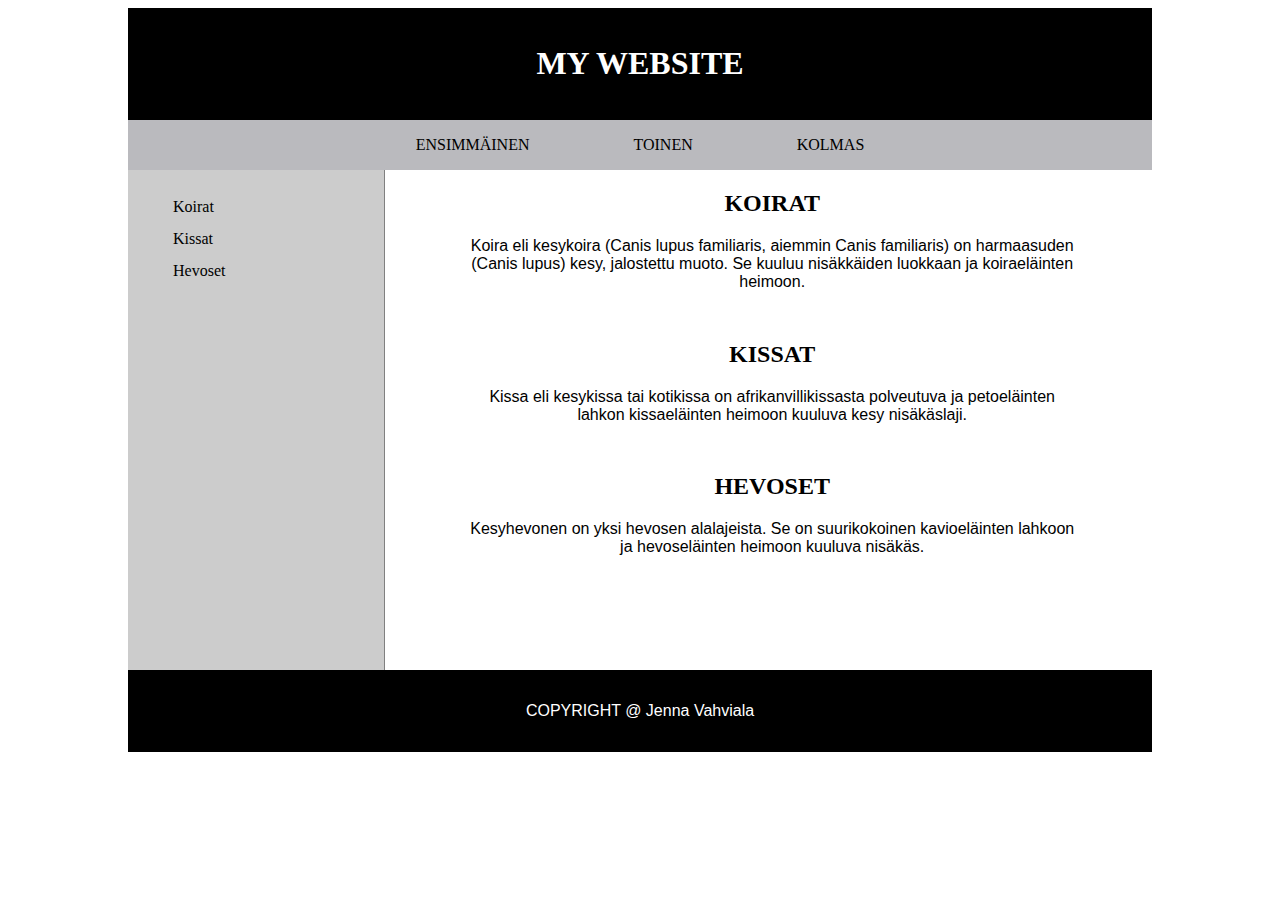
<file: WS06/third.html>
<!DOCTYPE html>
<html lang="fi">

    <head>
        <title>WS06</title>
        <link rel="stylesheet" href="./styles/styles.css">
        <meta charset="UTF-8">
        <meta name="viewport" content="width=device-width, initial-scale=1">
    </head>

    <body>
        <header>
            <h1>MY WEBSITE</h1>
        </header>

        <nav id="navi1">
            <a href="file:///C:/Users/jenna/Documents/Laurea/Verkkosivujen%20kehitt%C3%A4minen/verkkosivut%20treeni/WS06/index.html">ENSIMMÄINEN</a>
            <a href="file:///C:/Users/jenna/Documents/Laurea/Verkkosivujen%20kehitt%C3%A4minen/verkkosivut%20treeni/WS06/second.html">TOINEN</a>
            <a href="file:///C:/Users/jenna/Documents/Laurea/Verkkosivujen%20kehitt%C3%A4minen/verkkosivut%20treeni/WS06/third.html">KOLMAS</a>
        </nav>

        <section id="sektio">
            <div id="navi2">
                <ul>
                    <li><a href="https://fi.wikipedia.org/wiki/Koira" target="_blank">Koirat</a></li>
                    <li><a href="https://fi.wikipedia.org/wiki/Kissa" target="_blank">Kissat</a></li>
                    <li><a href="https://fi.wikipedia.org/wiki/Hevonen" target="_blank">Hevoset</a></li>
                </ul>
            </div>
        
            <div id="teksti">
                <h2>KOIRAT</h2>
                <p>Koira eli kesykoira (Canis lupus familiaris, aiemmin Canis familiaris) on harmaasuden (Canis lupus) kesy, jalostettu muoto.
                    Se kuuluu nisäkkäiden luokkaan ja koiraeläinten heimoon.</p>
                <h2>KISSAT</h2>
                <p>Kissa eli kesykissa tai kotikissa on afrikanvillikissasta polveutuva ja petoeläinten lahkon kissaeläinten heimoon kuuluva kesy
                    nisäkäslaji.</p>
                <h2>HEVOSET</h2>
                <p>Kesyhevonen on yksi hevosen alalajeista. Se on suurikokoinen kavioeläinten lahkoon ja hevoseläinten heimoon kuuluva nisäkäs.</p>
            </div>
        </section>
    

        <footer>
            <p id="alas">COPYRIGHT @ Jenna Vahviala</p>
        </footer>
        
    </body>

</html>
</file>
<file: WS06/styles/styles.css>
body {
    background-color: white;
    width: 80%;
    margin-left: auto;
    margin-right: auto;
}

header,
footer {
  padding: 1em;
  color: white;
  background-color: #000000;
  clear: left;
  text-align: center;
}

h1 {
  text-align: center;
}

h2 {
  text-align: center;
}

p {
  position: relative;
  text-align: center;
  font-family: Arial, sans-serif;
}

#navi2 {
  float: left;
  width: 25%;
  background: #ccc;
  border-right: 1px solid gray;
  height: 500px;
  padding: 0px;
}

#navi2 a {
  text-decoration: none;
  margin: 20px;
  padding: 20px;
  line-height: 2;
}

#teksti {
  width: 60%;
  text-align: center;
  margin-left: 80px;
}

#teksti p {
  padding-bottom: 30px;
}

#sektio {
  display: flex;
}

a:link {
  color: #000000;
}
a:visited {
  color: #000000;
}

a:hover {
  color: red;
}
a:active {
  color: #000000;
}

ul {
  list-style-type: none;
  padding: 5px;
}

#navi1 {
    max-width: 100%;
    background-color: #bababe;
    margin: 0;
    padding: 1em;
    text-align: center;
  }

#navi1 a {
    padding: 50px;
    text-decoration: none;
}

#moti {
  width: 50%;
  margin: 30px;
  
}

#text {
  width: 50%;
}

.kasa {
  display: flex;
}

figure, label, progress {
  display: block;
  margin-left: auto;
  margin-right: auto;
  width: 40%;
}

.kuvakollaasi {
  display: flex;
  margin-left: 17%;
  margin-bottom: 2%;
  padding-top: 30px;
}

.kuvakollaasi2 {
  display: flex;
  margin-left: 17%;
  margin-bottom: 5%;
}

figcaption {
  text-align: center;
}
</file>
